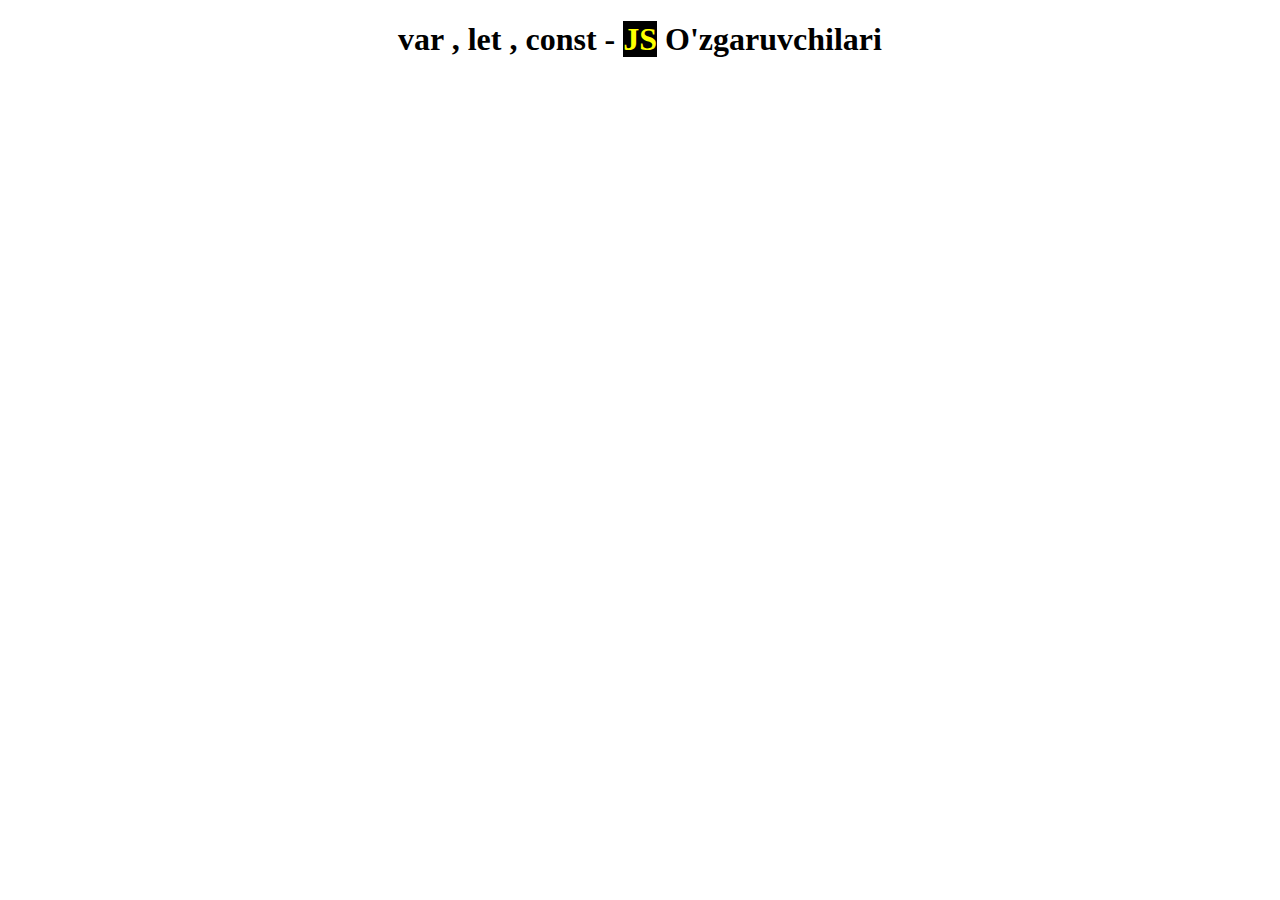
<file: js-dars2/index.html>
<!DOCTYPE html>
<html lang="en">
  <head>
    <meta charset="UTF-8" />
    <meta http-equiv="X-UA-Compatible" content="IE=edge" />
    <meta name="viewport" content="width=device-width, initial-scale=1.0" />
    <title>Dars2 JavaScript</title>
  </head>
  <body>
    <h1 style="text-align: center">var , let , const - <span style="color: yellow;background-color: black;">JS</span> O'zgaruvchilari</h1>
    <script src="index.js"></script>
  </body>
</html>
</file>
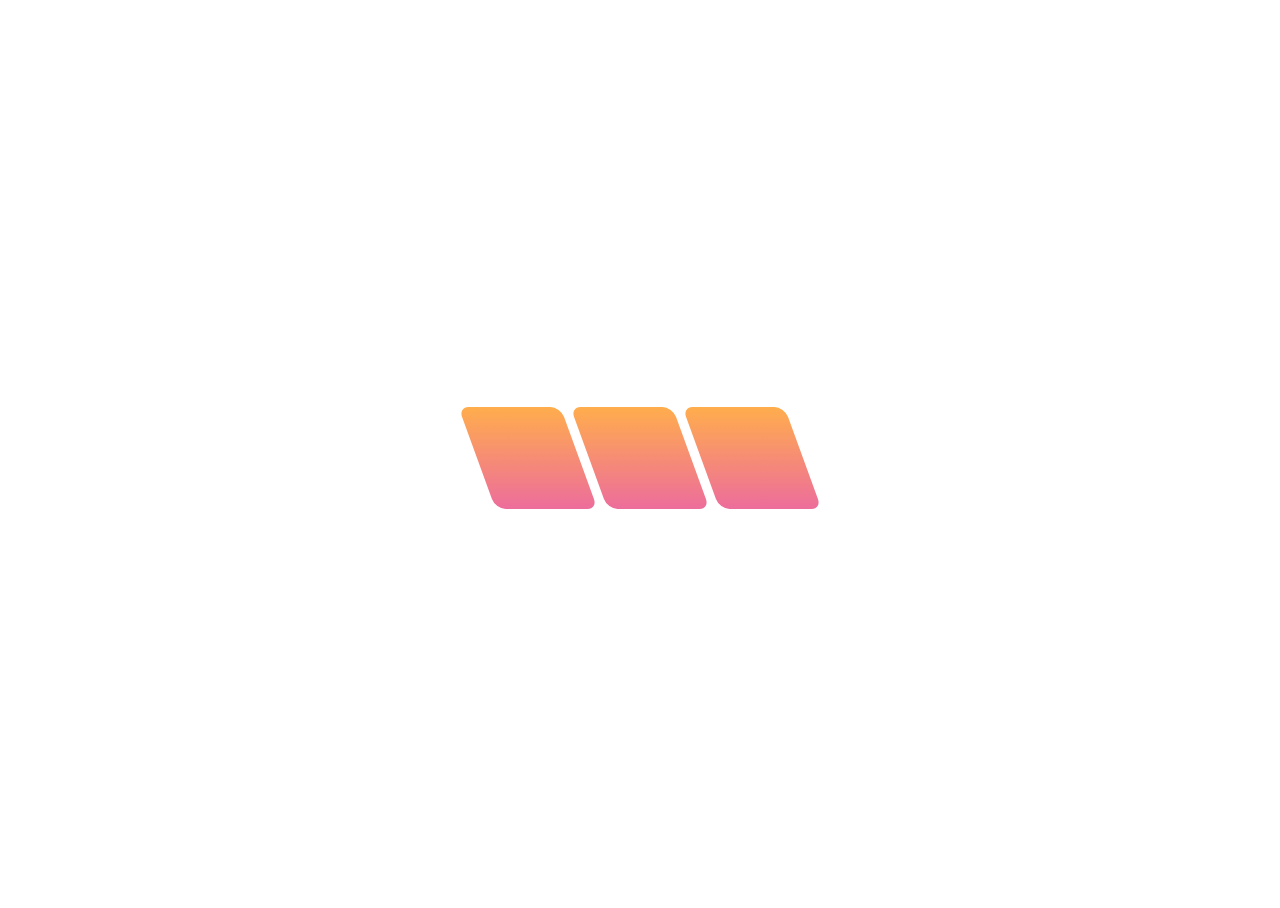
<file: Tutorials/tutorial1/index.html>
<!DOCTYPE html>
<html lang="en">
  <head>
    <meta charset="UTF-8" />
    <meta http-equiv="X-UA-Compatible" content="IE=edge" />
    <meta name="viewport" content="width=device-width, initial-scale=1.0" />
    <title>Tutorial 1</title>
    <link rel="stylesheet" href="style.css" />
  </head>
  <body>
      <div class="element"></div>
      <div class="element"></div>
      <div class="element"></div>
  </body>
</html>
</file>
<file: Tutorials/tutorial1/style.css>
.element {
  display: inline-block;
  height: 100px;
  width: 100px;
  font-size: 1px;
  padding: 1px;
  color: white;
  margin-left: 5px;
  margin-right: 5px;
  animation: skew 3s infinite;
  transform: skew(20deg);
  animation-direction: alternate;
  opacity: 0.7;
  border-radius: 10px;
  background: linear-gradient(180deg, #ff8a00, #e52e71);
}

@keyframes skew {
  0% {
    transform: skew(20deg, 20deg);
  }
  100% {
    transform: skew(-20deg, -20deg);
  }
}

body,
html {
  height: 100%;
}

body {
  display: flex;
  align-items: center;
  justify-content: center;
}
</file>
